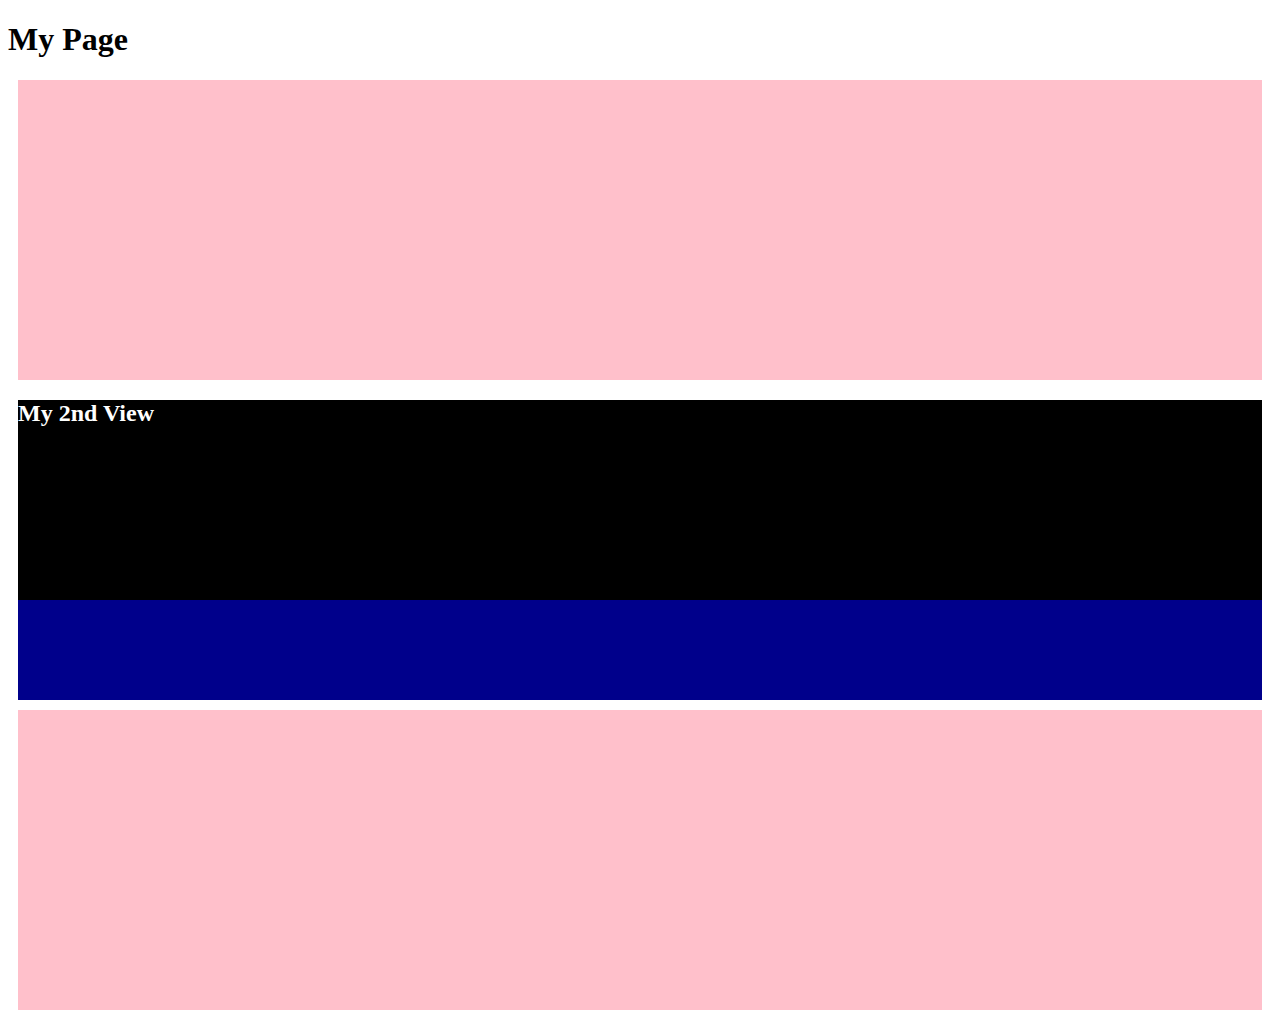
<file: js22/index.html>
<!DOCTYPE html>
<html lang="en">
<head>
  <meta charset="UTF-8">
  <meta name="viewport" content="width=device-width, initial-scale=1.0">
  <title>My Page</title>
  <link rel="stylesheet" href="css/main.css" />
  <script defer src="js/main.js"></script>
</head>
<body>
  <nav>
    <h1>My Page</h1>
  </nav>
  <main>
    <section id="view1" class="view">

    </section>
    <section id="view2" class="view darkblue">
      <div class="black">
        <h2>My 2nd View</h2>
      </div>
    </section>
    <section id="view3" class="view">
      
    </section>
  </main>
</body>
</html>
</file>
<file: js22/css/main.css>
div {
  height: 200px;
}
h2 {
  height: 100px;
  color: white;
}
.view {
  height: 300px;
  margin: 10px;
  background-color: pink;
}

.height100 {
  height: 100px;
}

.purple {
  background-color: purple;
}

.blue {
  background-color: blue;
}

.darkblue {
  background-color: darkblue;
}

.black {
  background-color: black;
}
</file>
